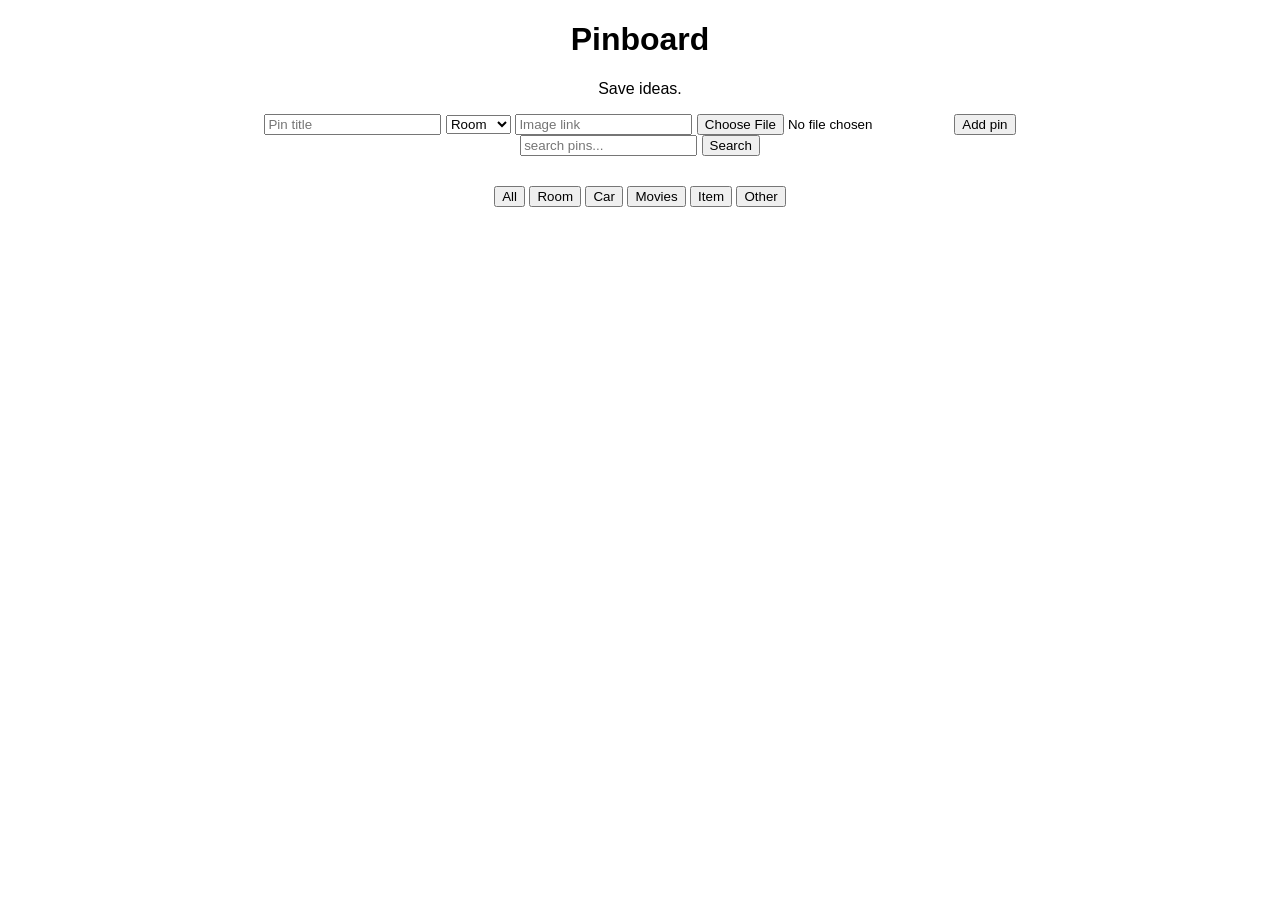
<file: classic/index.html>
<!DOCTYPE html>
<html>
<head>
    <title>PINBOARD</title>
    <link rel="stylesheet" href="style.css">
</head>
<body>
    <h1>Pinboard</h1>
    <p>Save ideas.</p>
    <form id="pin-form">
        <input id="title" placeholder="Pin title">
        <select id="category">
            <option>Room</option>
            <option>car</option>
            <option>Movies</option>
            <option>Item</option>
            <option>Other</option>
        </select>
        <input id="image" placeholder="Image link">
        <input type="file" id="photo"accept="image/*">
        <button>Add pin</button>
    </form>
    <input id="search"placeholder="search pins...">
    <button id ="search-button">Search</button>
    <div id="filters">
        <button data-category="All">All</button>
        <button data-category="Room">Room</button>
        <button data-category="Car">Car</button>
        <button data-category="Movies">Movies</button>
        <button data-category="Item">Item</button>
        <button data-category="Other">Other</button>
    </div>
    <main id="grid"></main>
        <script src="app.js"></script>
</body>
</html>
</file>
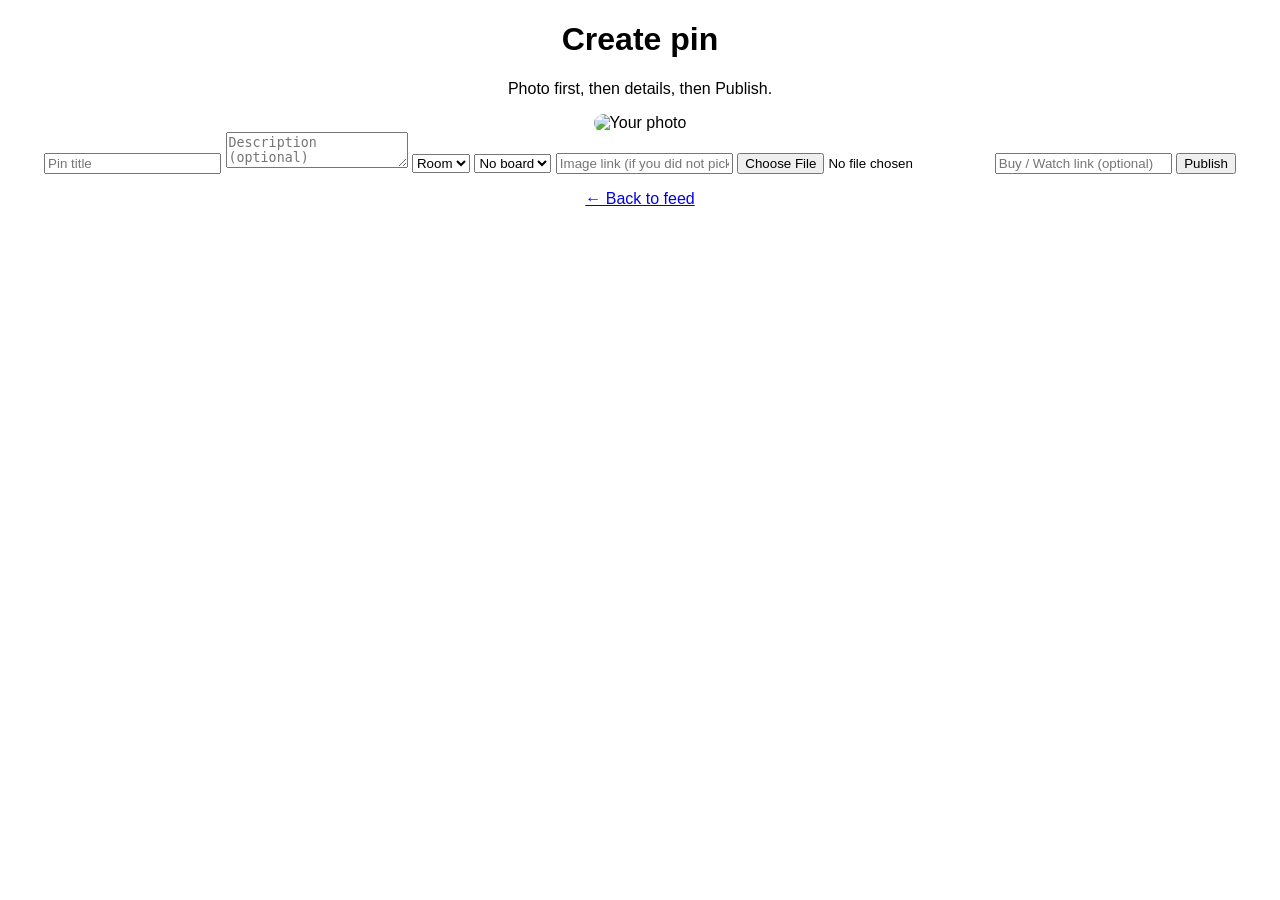
<file: classic/create.html>
<!DOCTYPE html>
<html lang="en">
<head>
  <meta charset="UTF-8">
  <meta name="viewport" content="width=device-width, initial-scale=1.0">
  <title>Create pin - PinBoard</title>
  <link rel="stylesheet" href="style.css">
</head>
<body>
  <h1>Create pin</h1>
  <p>Photo first, then details, then Publish.</p>

  <img id="pending-preview" alt="Your photo">

  <form id="pin-form">
    <input id="title" placeholder="Pin title" required>
    <textarea id="description" placeholder="Description (optional)"></textarea>
    <select id="category">
      <option>Room</option>
      <option>Car</option>
      <option>Movie</option>
      <option>Item</option>
      <option>Other</option>
    </select>
    <select id="board">
      <option value="">No board</option>
    </select>
    <input id="image" placeholder="Image link (if you did not pick a photo)">
    <input type="file" id="photo" accept="image/*">
    <input id="link" placeholder="Buy / Watch link (optional)">
    <button>Publish</button>
  </form>

  <p><a href="index.html">← Back to feed</a></p>

  <script src="create.js"></script>
</body>
</html>
</file>
<file: classic/style.css>
body {
    font-family:  Arial, sans-serif;
    backgroung:#faf6f0;
    text-align: center;
}

div {
    background: white;
    width: 320px;
    margin: 20px auto;
    padding: 10px;
    border-radius: 12px;
}

img{
    width: 300px;
    border-radius: 12px;
}
</file>
